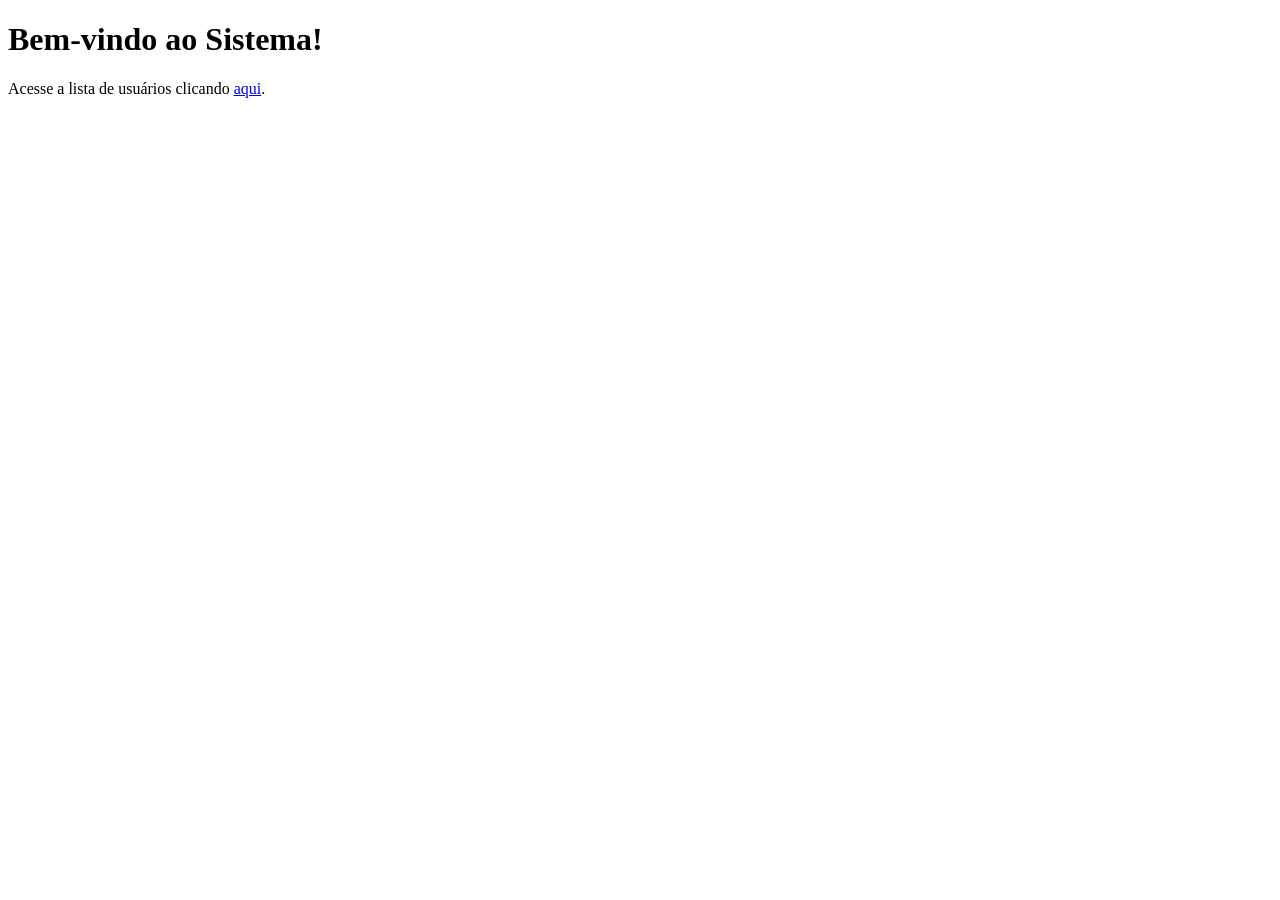
<file: app/templates/index.html>
<!DOCTYPE html>
<html lang="pt-br">
<head>
    <meta charset="UTF-8">
    <title>Página Inicial</title>
</head>
<body>
    <h1>Bem-vindo ao Sistema!</h1>
    
    <p>Acesse a lista de usuários clicando <a href="/usuarios/">aqui</a>.</p>
</body>
</html>
</file>
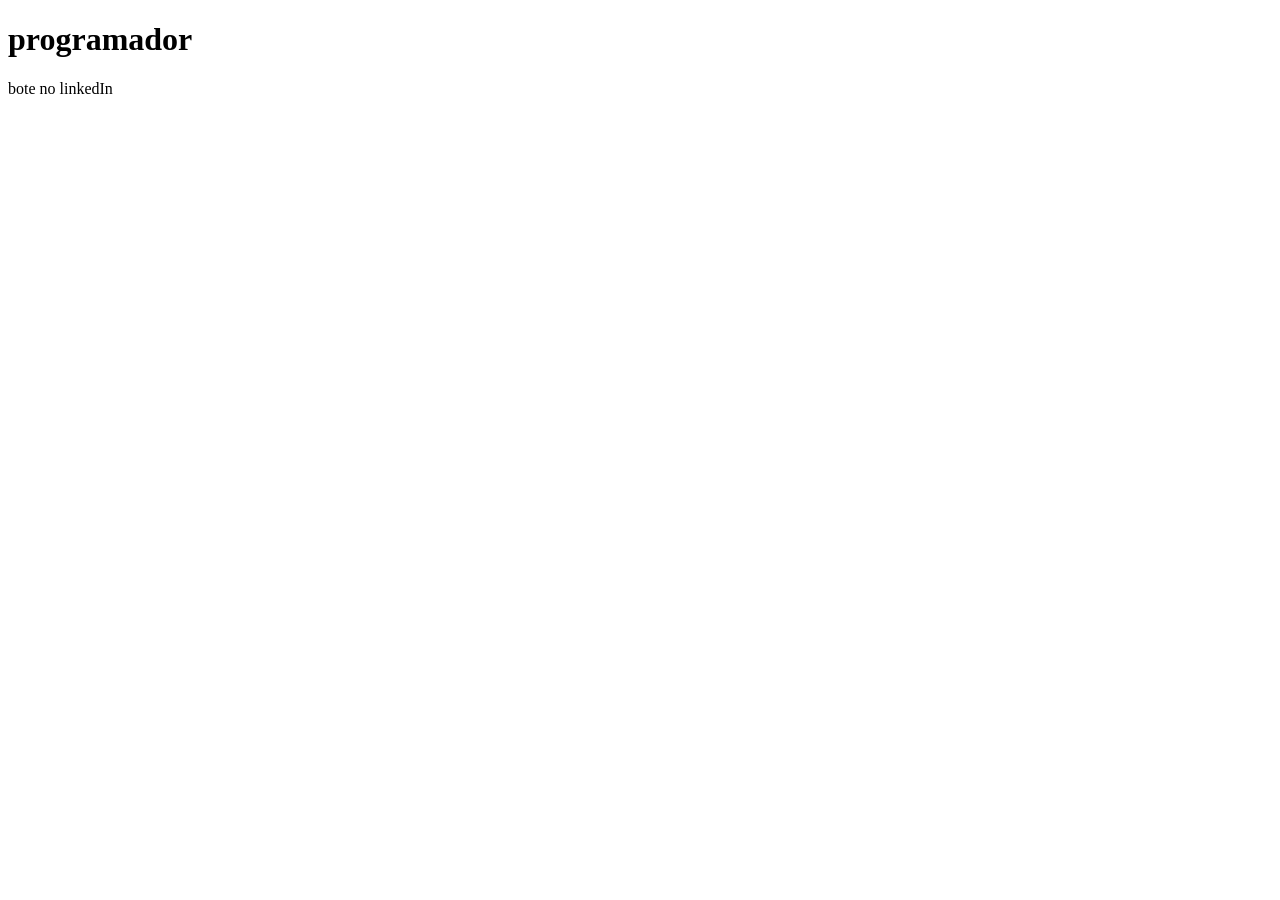
<file: tarefa02/exemplo/templates/index.html>
<!DOCTYPE html>
<html lang="en">
<head>
    <meta charset="UTF-8">
    <meta name="viewport" content="width=device-width, initial-scale=1.0">
    <title>Document</title>
    <h1>programador</h1>
    <p> bote no linkedIn</p>
</head>
<body>
    
</body>
</html>
</file>
